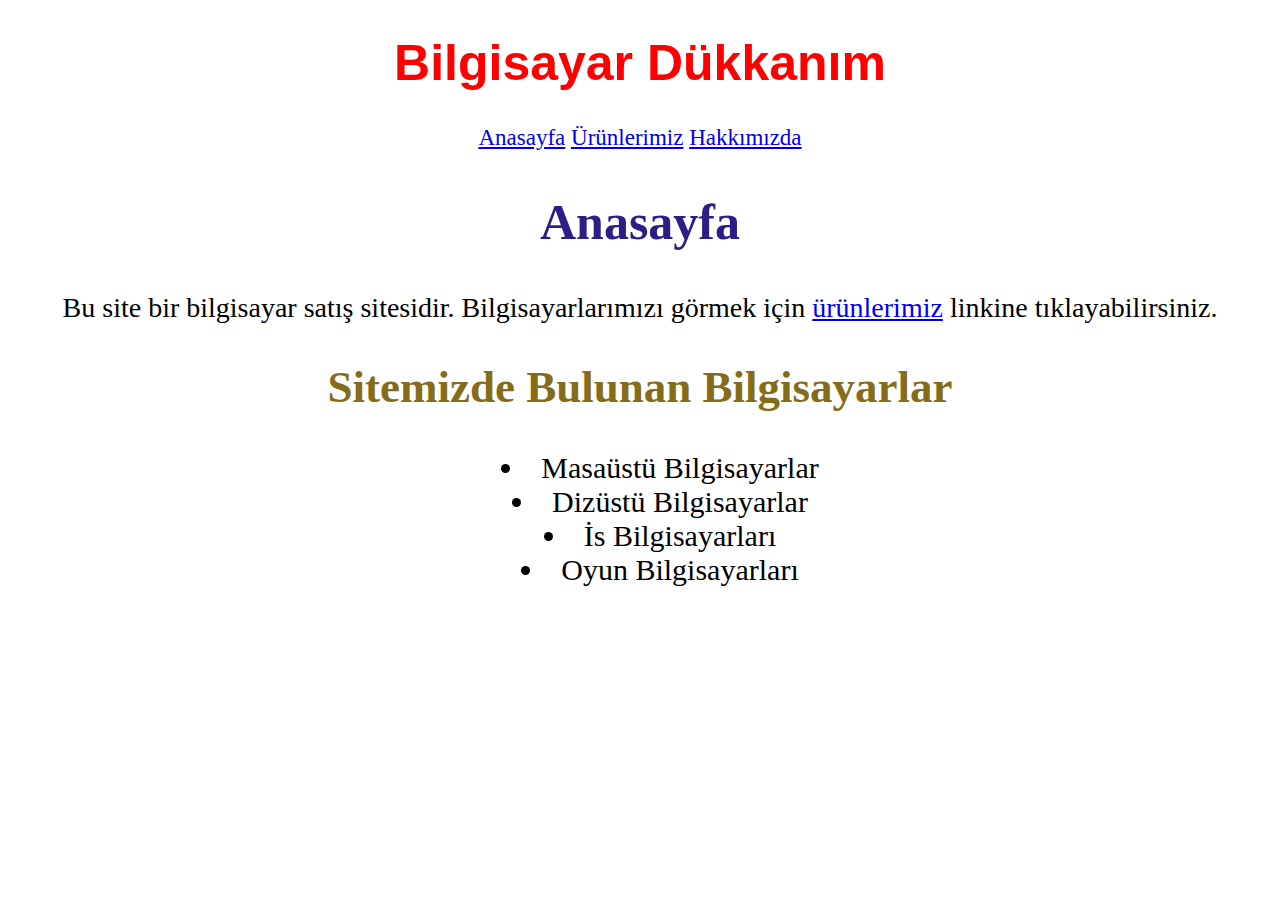
<file: index.html>
<!DOCTYPE html>
<html lang="tr">
<head>
    <meta charset="UTF-8">
    <meta http-equiv="X-UA-Compatible" content="IE=edge">
    <meta name="viewport" content="width=device-width, initial-scale=1.0">
    <title>Bilgisayar Dükkanım</title>
    <link rel="stylesheet" href="index.css">
</head>
<body>
    <center><h1>Bilgisayar Dükkanım </h1></center>
    <center>
    <p>
 <tr>
   <a href="index.html"><td>Anasayfa</td></a>
   <a href="ürünlerimiz.html"><td>Ürünlerimiz</td></a>
   <a href="hakkımızda.html"><td>Hakkımızda</td></a>
</tr>
</p>
<h2 style="font-size: 50px; 
            color: rgb(46, 29, 133);">
            Anasayfa
        </h2>
<p style="font-size: 28px;">Bu site bir bilgisayar satış sitesidir.
   Bilgisayarlarımızı görmek için <a href="ürünlerimiz.html">ürünlerimiz</a> linkine tıklayabilirsiniz.
</p>
<h2 style="
color: rgb(133, 108, 25) ; 
font-size: 45px;">
Sitemizde Bulunan Bilgisayarlar</h2>
<ul>
    <li>Masaüstü Bilgisayarlar</li>
    <li>Dizüstü Bilgisayarlar</li>
    <li>İs Bilgisayarları</li>
    <li>Oyun Bilgisayarları</li>
</ul>
</center>
</body>
</html>
</file>
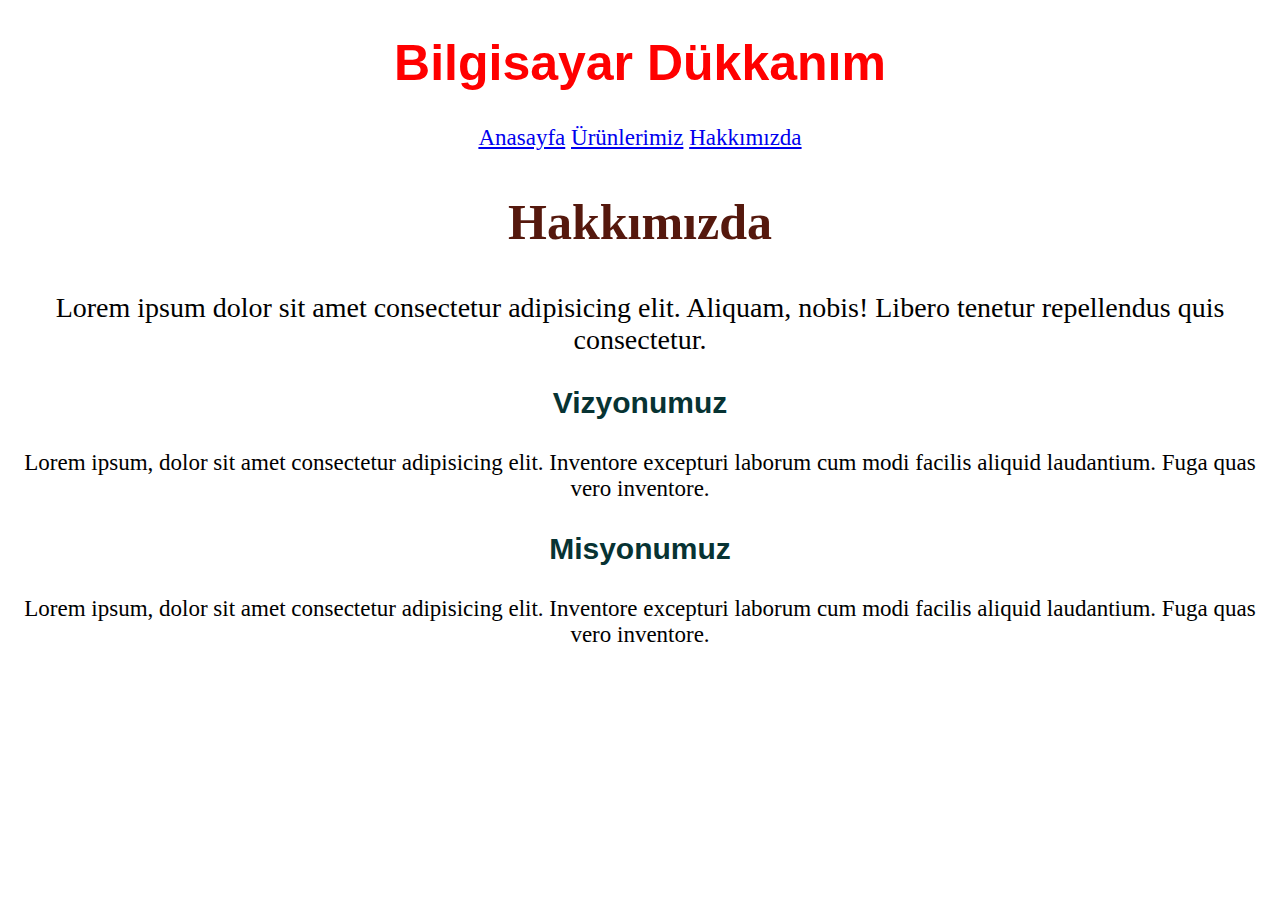
<file: hakkımızda.html>
<!DOCTYPE html>
<html lang="tr">
<head>
    <meta charset="UTF-8">
    <meta http-equiv="X-UA-Compatible" content="IE=edge">
    <meta name="viewport" content="width=device-width, initial-scale=1.0">
    <title>Bilgisayar Dükkanım</title>
    <link rel="stylesheet" href="index.css">
</head>
<body>
    <center><h1>Bilgisayar Dükkanım </h1></center>
    <center>
    <p>
 <tr>
   <a href="index.html"><td>Anasayfa</td></a>
   <a href="ürünlerimiz.html"><td>Ürünlerimiz</td></a>
   <a href="hakkımızda.html"><td>Hakkımızda</td></a>
</tr>
</p>
<h2 style="font-size: 50px; 
            color: rgb(85, 24, 13);">
            Hakkımızda
        </h2>
            
        <p id="text">
            Lorem ipsum dolor sit amet consectetur adipisicing elit. 
            Aliquam, nobis! Libero tenetur repellendus quis consectetur.
        </p>
        <h3 class="vizyon"> <strong>
            Vizyonumuz
        </strong>
            </h3>
        <p>
            Lorem ipsum, dolor sit amet consectetur 
            adipisicing elit. Inventore excepturi laborum cum 
            modi facilis aliquid laudantium. Fuga quas vero inventore.
        </p>
        <h3 class="vizyon">
            <strong>
            Misyonumuz
        </strong>
        </h3>
        <p>
            Lorem ipsum, dolor sit amet consectetur 
            adipisicing elit. Inventore excepturi laborum cum 
            modi facilis aliquid laudantium. Fuga quas vero inventore.
        </p>
    
    </center>
</body>
</html>
</file>
<file: index.css>
/* Anasayfa Css */
h1 {
    color: red;
    font-size: 50px;
    font-family: sans-serif;
}

p {
    font-size: 23px;
}
ul {
    list-style-position: inside;
    font-size: 30px;
}
/* Anasayfa End Css */

/* Hakkımızda Css */

.vizyon {
    font-size: 30px;
    font-family: Impact, Haettenschweiler, 'Arial Narrow Bold', sans-serif;
    color: rgb(7, 51, 51);
    
}

#text {
        font-size: 28px;
}
/* Hakkımızda End Css */
</file>
